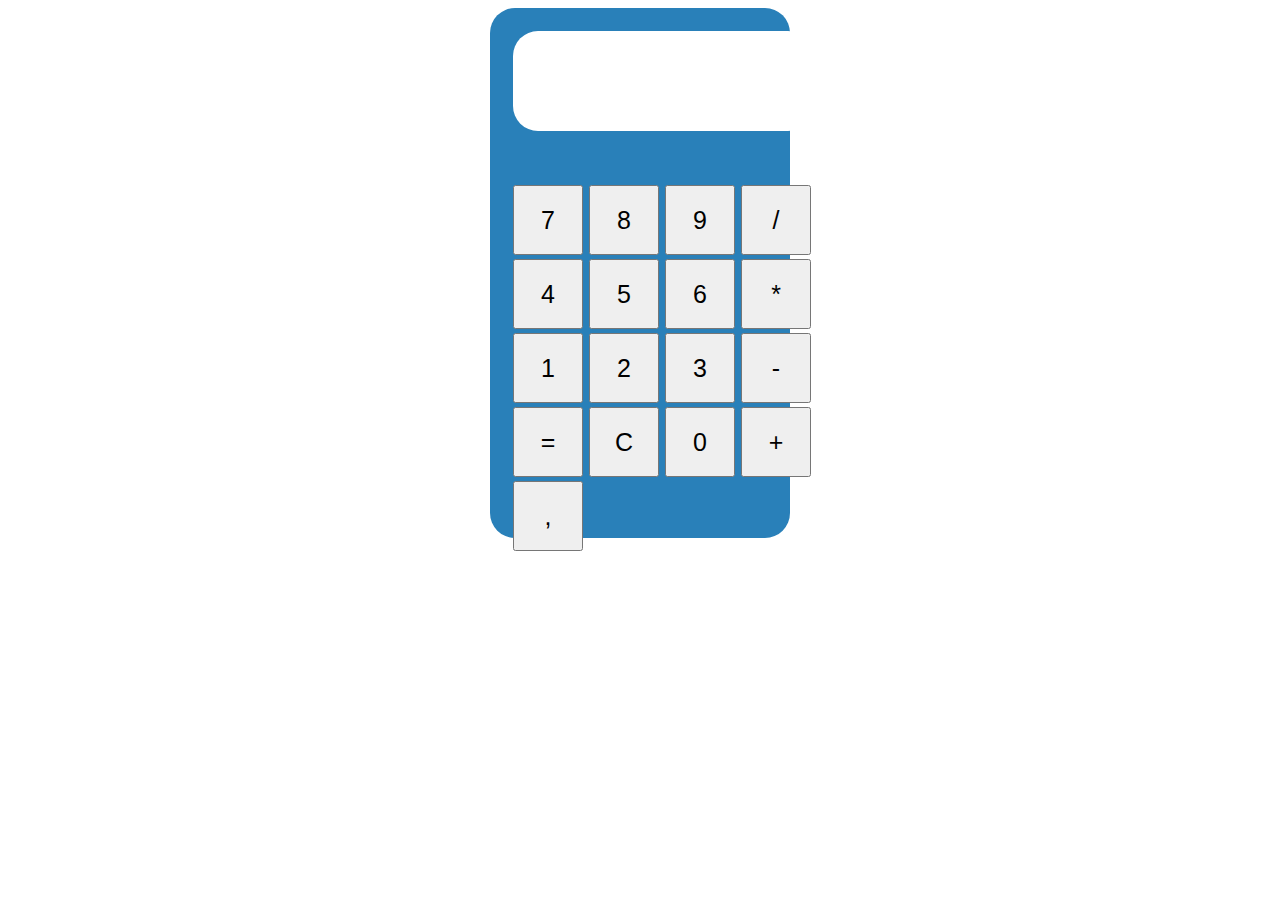
<file: view/index.html>
<!DOCTYPE html>
<html>
  <head>
    <script src="https://ajax.aspnetcdn.com/ajax/jQuery/jquery-3.3.1.min.js"></script>
    <link type="text/css" href="estilo.css" rel="stylesheet">
  </head>
  <body onload="init();">
    <table class="calculadora">
      <tr>
        <td colspan="4"><span id="resultado"></span></td>
      </tr>
      <tr>
        <td><button class="numericButtons" value="7">7</button></td>
        <td><button class="numericButtons" value="8">8</button></td>
        <td><button class="numericButtons" value="9">9</button></td>
        <td><button class="operadores" value="division">/</button></td>
      </tr>
      <tr>
        <td><button class="numericButtons" value="4">4</button></td>
        <td><button class="numericButtons" value="5">5</button></td>
        <td><button class="numericButtons" value="6">6</button></td>
        <td><button class="operadores" value="multiplicacion">*</button></td>
      </tr>
      <tr>
        <td><button class="numericButtons" value="1">1</button></td>
        <td><button class="numericButtons" value="2">2</button></td>
        <td><button class="numericButtons" value="3">3</button></td>
        <td><button class="operadores" value="resta">-</button></td>
      </tr>
      <tr>
        <td><button id="igual" value="resultado" >=</button></td>
        <td><button id="reset">C</button></td>
        <td><button class="numericButtons" value="0">0</button></td>
        <td><button class="operadores" value="suma">+</button></td>
      </tr>
      <tr>
        <td><button class="coma"value="coma">,</button></td>
      </tr>
    </table>
    <script src="../js/main.js"></script>
  </body>
</html>
</file>
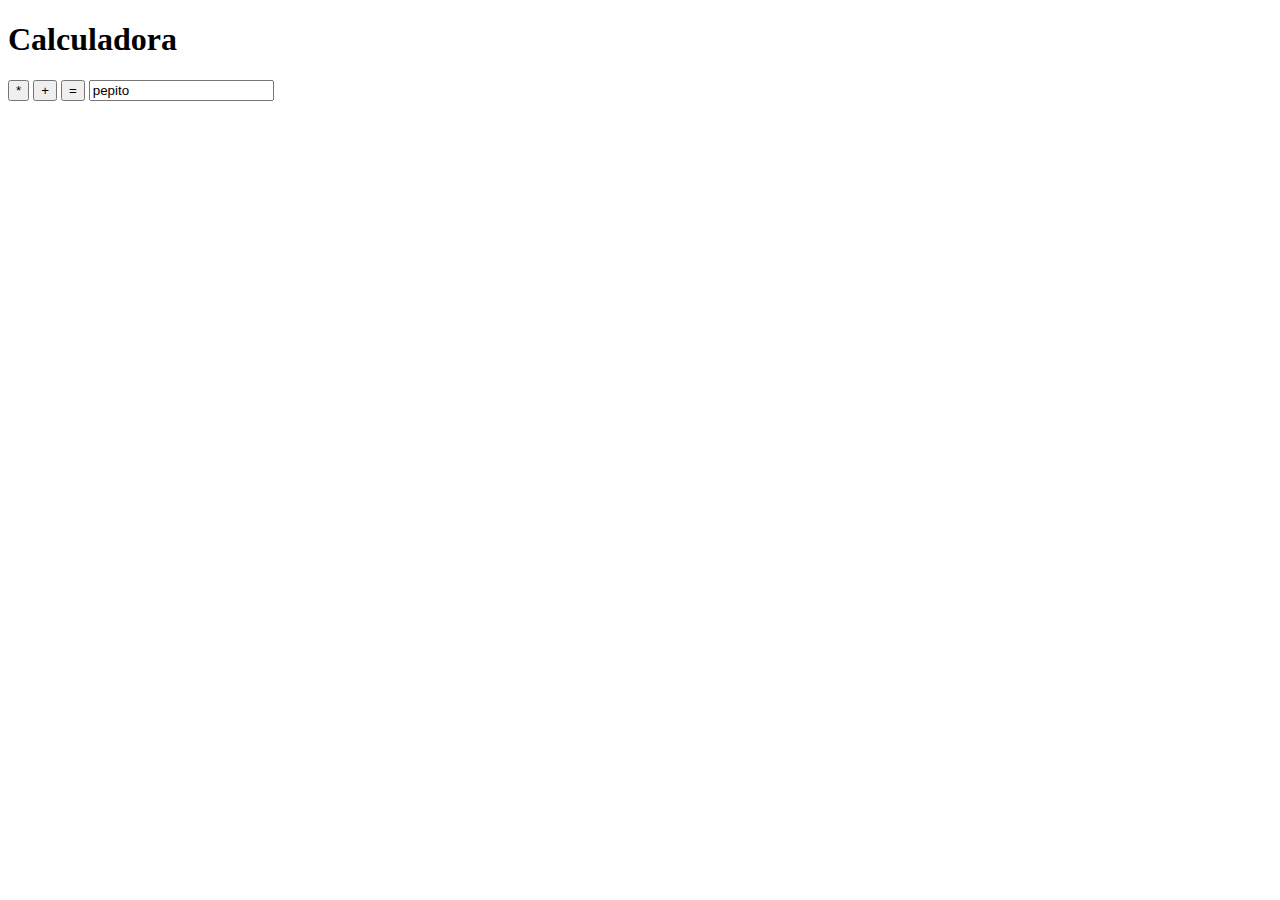
<file: Basic-Calculator-master/view/index.html>
<!DOCTYPE  html>
<html>
	<head>
  	<title> Calculadora </title>
    </head>
    
	<body>
	<h1>Calculadora</h1>
	<input type="button" id="multiplicar"value="*" onClick="operacionMultiplicar()">
    <input type="button" id="sumar"value="+" onClick="operacionSuma()">
	<input type="button" value="=" onClick="resultado()">
	<input type="text" id="numero" value="pepito">
	
	</body>
	<script language="javascript"> 
	var valor;
	var resultado;
	var valor2;
	var suma="";
	var multiplicar="";
		function operacionSuma()
			{
			valor = document.getElementById("numero").value;
			suma= document.getElementById("sumar").value;
			}
			function operacionMultiplicar()
			{
			valor = document.getElementById("numero").value;
			multiplicar= document.getElementById("multiplicar").value; 
			}
		
		function resultado()
			{
			valor2 = document.getElementById("numero").value;
			if (suma==="+") {
			suma="";
			resultado=parseInt(valor)+parseInt(valor2);
			} else if(multiplicar==="*") {
			multiplicar="";
			resultado=parseInt(valor)*parseInt(valor2);	
			}
			console.log (resultado);
			}
	</script>
</html>
</file>
<file: view/estilo.css>
.calculadora{
    display:block;
    margin:0 auto;
    padding:20px;
    background-color:#2980b9;
    width:300px;
    height:530px;
    border-radius: 25px;
  }
  .calculadora td button{
    display:block;
    width:70px;
    height: 70px;
    font-size: 25px;
  }
  #creditos{
    display:block;
    padding-top:20px;
    color:#fff;
    text-align: center;
    width:300px;
  }
  #resultado{
    display:block;
    text-align: center;
    font-size: 40px;
    margin-bottom: 50px;
    width:300px;
    height: 100px;
    line-height: 100px;
    background-color:#fff;
    border-radius: 25px;
    overflow-y: scroll;
  }
</file>
